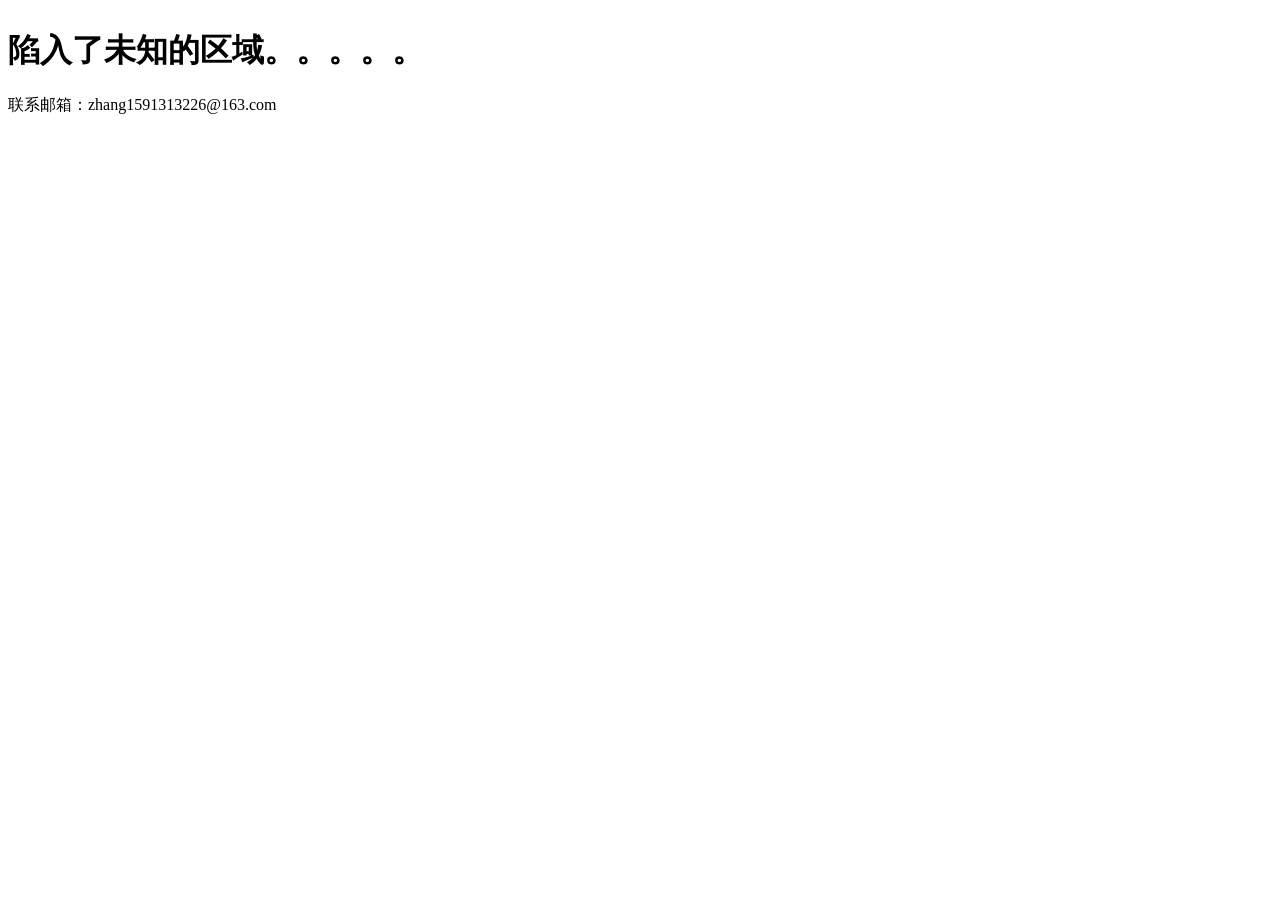
<file: src/main/resources/templates/error011.html>
<!DOCTYPE html>
<html lang="en" xmlns:th="http://www.thymeleaf.org">
<head>
    <meta charset="UTF-8">
    <title>error</title>
<!--    <link rel="icon" th:href="@{static/img/ha.ico}" type="image/gif">-->
<body>
<div style="align-content: center">
    <h1>陷入了未知的区域。。。。。</h1>

    <p>联系邮箱：zhang1591313226@163.com</p>
</div>
</body>
</html>
</file>
